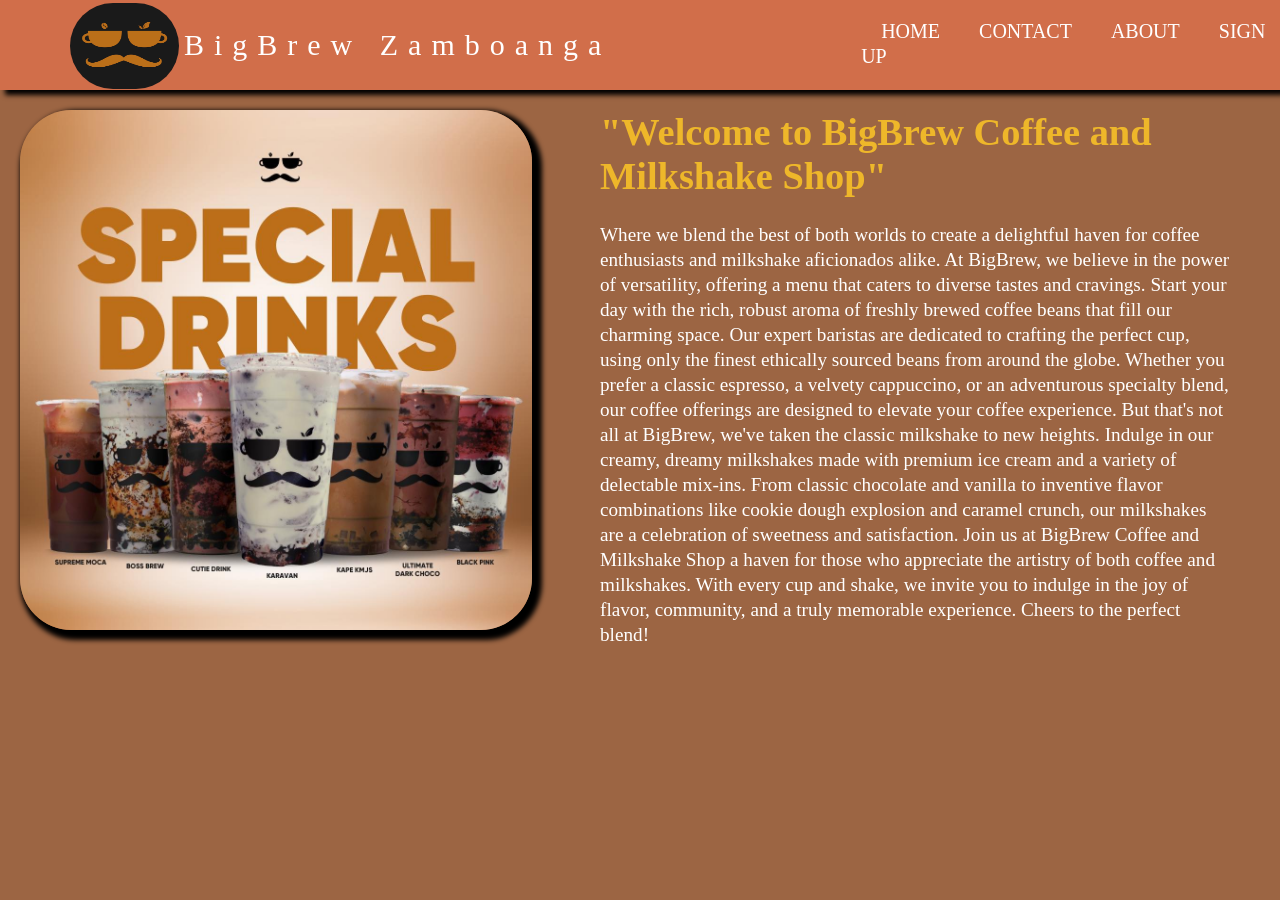
<file: HTMLxyz/index.html>
<!DOCTYPE html>
<html lang="en">
<head>
  <meta charset="UTF-8">
  <meta name="viewport" content="width=device-width, initial-scale=1.0">
  <title>Home Page</title>
  <link rel="stylesheet" href="css/homepage.css">
</head>

<body>
    <header class="header">
      <img src="images/bigbrewpic2.jpg" class="logo">
      <a class="text"><div class="br-name">BigBrew Zamboanga</div></a>

    <div class="selection">
      <a href="index.html">HOME</a>
      <a href="#">CONTACT</a>
      <a href="#">ABOUT</a>
      <a href="login_page.php" target="_self">SIGN UP</a>
      
    </div>
  </header>
  
  <div class="description">
    <span class="description-design"><h1 class="h1-description">"Welcome to BigBrew Coffee and Milkshake Shop"</h1><br>Where we blend the best of both worlds to create a delightful haven for coffee enthusiasts and milkshake aficionados alike. At BigBrew, we believe in the power of versatility, offering a menu that caters to diverse tastes and cravings. Start your day with the rich, robust aroma of freshly brewed coffee beans that fill our charming space. Our expert baristas are dedicated to crafting the perfect cup, using only the finest ethically sourced beans from around the globe. Whether you prefer a classic espresso, a velvety cappuccino, or an adventurous specialty blend, our coffee offerings are designed to elevate your coffee experience.
    But that's not all at BigBrew, we've taken the classic milkshake to new heights. Indulge in our creamy, dreamy milkshakes made with premium ice cream and a variety of delectable mix-ins. From classic chocolate and vanilla to inventive flavor combinations like cookie dough explosion and caramel crunch, our milkshakes are a celebration of sweetness and satisfaction.
    Join us at BigBrew Coffee and Milkshake Shop a haven for those who appreciate the artistry of both coffee and milkshakes. With every cup and shake, we invite you to indulge in the joy of flavor, community, and a truly memorable experience. Cheers to the perfect blend!</span>
  </div>
  
  
  <img src="images/bigbrewpic3.jpg" class="img">

</body>

 
</html>
</file>
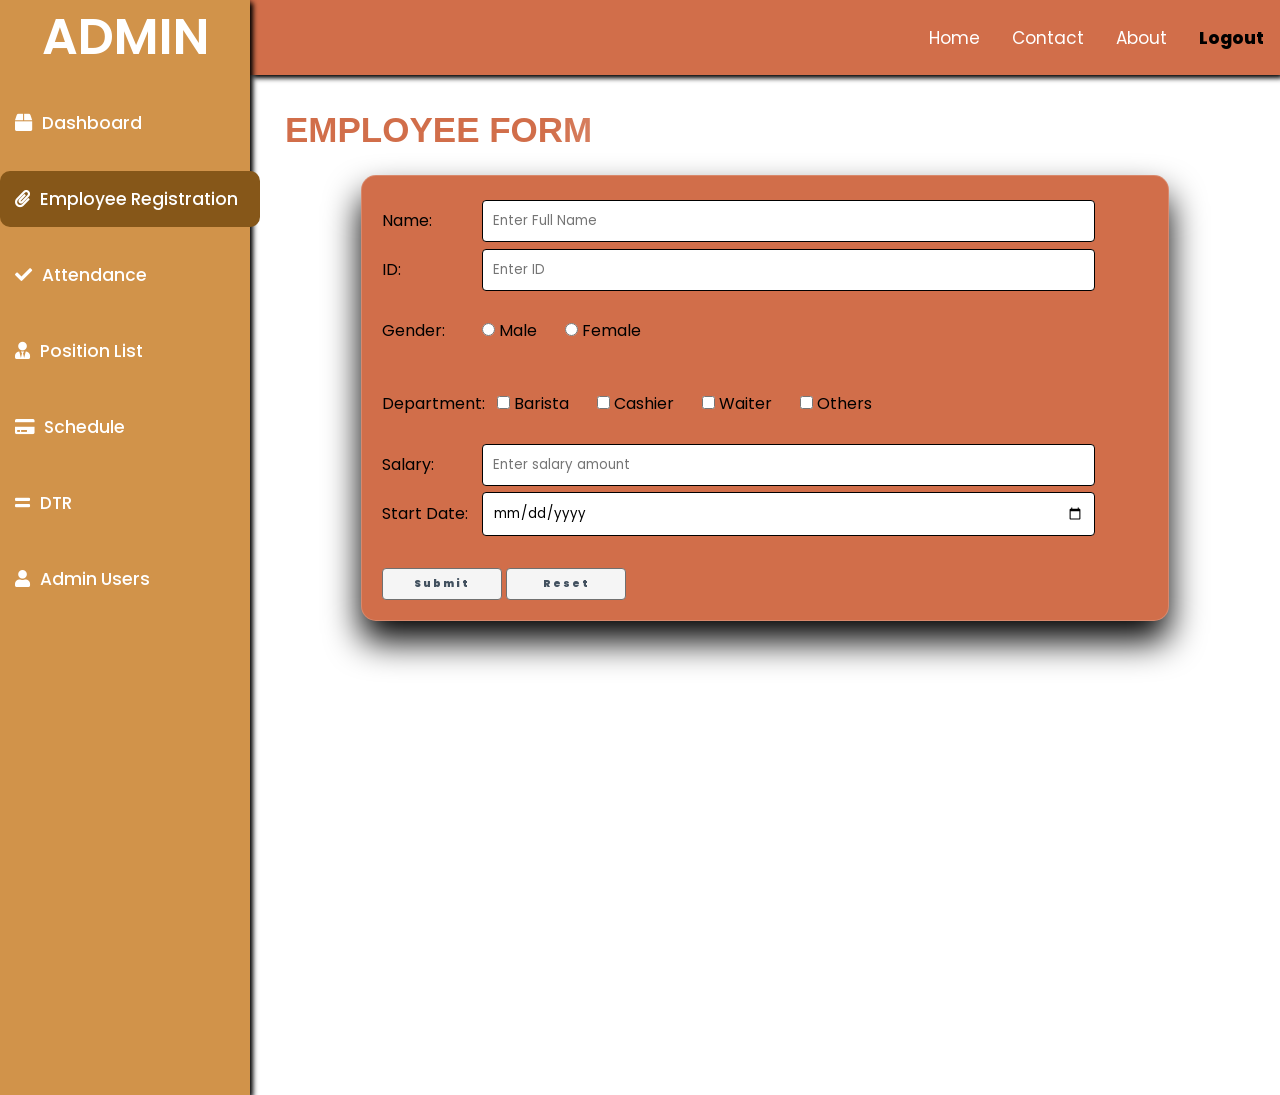
<file: HTMLxyz/employeeform.html>
<!DOCTYPE html>
<html lang="en">
<head>
    <meta charset="UTF-8">
    <meta name="viewport" content="width=device-width, initial-scale=1.0">
    <title>Employee Form</title>
    <link rel="stylesheet" href="https://cdnjs.cloudflare.com/ajax/libs/font-awesome/5.15.2/css/all.min.css"/>
    <link rel="stylesheet" href="css/employeeform.css">
    <link rel="stylesheet" href="css/topsidenavbars.css">
</head>
<body>
    <header class="header">
      <nav class="topnav">
          <a class="active" href="index.php">Logout</a>
          <a href="#about">About</a>
          <a href=" ">Contact</a>
          <a class="logout-btn" href="index.php">Home</a>
      </nav>   
    </header>
    <section class="sidebar">
              <div class="logo-sidebar">ADMIN</div>
                <ul>
                  <li><a href="dashboard.html"><i class="fas fa-box"></i>Dashboard</a></li>
                  <li><a href="employeeform.html" class="btn-active"><i class="fas fa-paperclip"></i>Employee Registration</a></li>
                  <li><a href="attendance.php"><i class="fas fa-check"></i>Attendance</a></li>
                  <!-- <li><a href="employeelist.html"><i class="fas fa-users"></i>Employee List</a></li> -->
                  <li><a href="positionlist.php"><i class="fas fa-user-tie"></i>Position List</a></li>
                  <li><a href="schedule.html"><i class="fas fa-credit-card"></i>Schedule</a></li>
                  <li><a href="DailyTimeRecord.html"><i class="fas fa-equals"></i>DTR</a></li>
                  <li><a href="admin_user.php"><i class="fas fa-user"></i>Admin Users</a></li> 
              </ul>
        </div>
    </section>       
<main class="main">  
  <div class="card-body">
      <div class="logo-main">EMPLOYEE FORM</div>
      <div class="form-content">
        <form class="form" action="save_employee.php" method="post" onreset="resetForm()">
             
            <div class="row-content">
              <label class="label text" for="name">Name:</label>
              <input
                class="input"
                type="text"
                id="name"
                name="name"
                placeholder="Enter Full Name"
                required
              />
            </div>
            <div class="row-content">
              <label class="label text" for="employee_id">ID:</label>
              <input
                class="input"
                type="text"
                id="employee_id"
                name="employee_id"
                placeholder="Enter ID"
                required
              />
            </div>
            
            <div class="row-content">
              <label class="label text" for="gender">Gender:</label>
              <div>
                <label>
                  <input
                    type="radio"
                    id="male"
                    name="gender"
                    value="male"
                    required
                  />
                  <label class="text" for="male">Male</label>
                </label>
                <label>
                  <input
                    type="radio"
                    id="female"
                    name="gender"
                    value="female"
                    required
                  />
                  <label class="text" for="female">Female</label>
                </label>
              </div>
            </div>
            <div class="row-content">
              <label class="label text" for="department">Department:</label>
              <div>
                <label>
                  <input
                    class="checkbox"
                    type="checkbox"
                    id="barista"
                    name="department[]"
                    value="Barista"
                  />
                  <label class="text" for="barista">Barista</label>
                </label>
                <label>
                  <input
                    class="checkbox"
                    type="checkbox"
                    id="cook"
                    name="department[]"
                    value="Cook"
                  />
                  <label class="text" for="finance">Cashier</label>
                </label>
                <label>
                  <input
                    class="checkbox"
                    type="checkbox"
                    id="engineer"
                    name="department[]"
                    value="Waiter"
                  />
                  <label class="text" for="engineer">Waiter</label>
                </label>
                <label>
                  <input
                    class="checkbox"
                    type="checkbox"
                    id="others"
                    name="department[]"
                    value="Others"
                  />
                <label class="text" for="others">Others</label>
                </label>
                    </div>
                  </div>
                  <div class="row-content">
                    <label class="label text" for="salary">Salary: </label>
                    <input
                      class="input"
                      type="number"
                      name="salary"
                      id="salary"
                      min="315" step="any"
                      placeholder="Enter salary amount"
                    />
                  </div>
                  <div class="row-content">
                    <label class="label text" for="start_date">Start Date:</label>
                    <input
                      class="input"
                      type="date"
                      name="start_date"
                      id="start_date"
                      required
                    />
                  </div>
                  <div class="buttonParent">
                    <div class="submit-reset">
                      <button class="button submitButton" type="submit" id="submitButton">
                        Submit
                      </button>
                      <button class="resetButton button" type="reset">Reset</button>
                    </div>
                  </div>
                </form>
              </div>
        </div>
    </main>
</body>
</html>
</file>
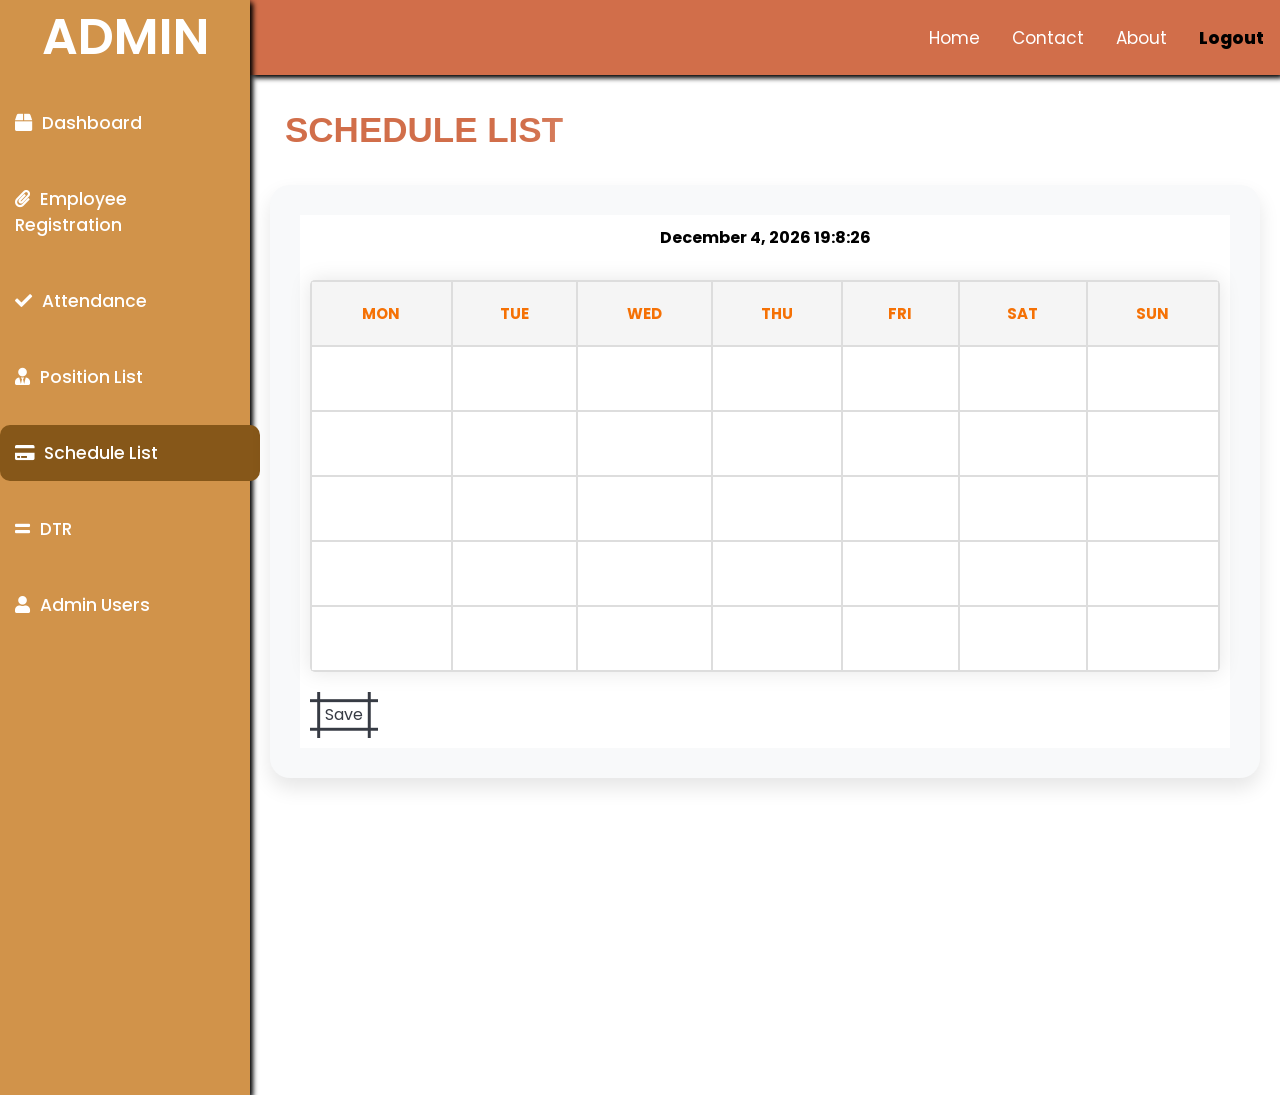
<file: HTMLxyz/schedule.html>
<!DOCTYPE html>
<html lang="en">
<head>
    <meta charset="UTF-8">
    <meta name="viewport" content="width=device-width, initial-scale=1.0">
    <title>Schedule</title>
    <link rel="stylesheet" href="https://cdnjs.cloudflare.com/ajax/libs/font-awesome/5.15.2/css/all.min.css"/>
     <link rel="stylesheet" href="css/schedule.css">
    <link rel="stylesheet" href="css/topsidenavbars.css">  
</head>
<body>
    <header class="header">
        <nav class="topnav">
            <a class="active" href="index.php">Logout</a>
            <a href="#about">About</a>
            <a href=" ">Contact</a>
            <a class="logout-btn" href="index.php">Home</a>
        </nav>
    </header>
    <section class="sidebar">
              <div class="logo-sidebar">ADMIN</div>
                <ul>
                    <li><a href="dashboard.html"><i class="fas fa-box"></i>Dashboard</a></li>
                    <li><a href="employeeform.html"><i class="fas fa-paperclip"></i>Employee Registration</a></li>
                    <li><a href="attendance.php"><i class="fas fa-check"></i>Attendance</a></li>
                   <!--  <li><a href="employeelist.html"><i class="fas fa-users"></i>Employee List</a></li> -->
                    <li><a href="positionlist.php"><i class="fas fa-user-tie"></i>Position List</a></li>
                    <li><a href="schedule.html" class="btn-active"><i class="fas fa-credit-card"></i>Schedule List</a></li>
                    <li><a href="DailyTimeRecord.html"><i class="fas fa-equals"></i>DTR</a></li>
                    <li><a href="admin_user.php"><i class="fas fa-user"></i>Admin Users</a></li> 
                </ul>
        </div>
    </section>
    <main class="main">  
        <div class="card-body">
            <div class="logo-main">Schedule list</div>

            <div class="container">
                <section class="ftco-section"> 
                    <div class="container"> 
                        <div class="row">
                            <div class="col-md-12">
                                <h4 class="text-center mb-4" id="editableMonthTime"></h4>
                                <div class="table-wrap">
                                    <table class="table table-bordered text-center" id="editableEmployeeTable">
                                        <thead>
                                        <tr>
                                            <th>Mon</th>
                                            <th>Tue</th>
                                            <th>Wed</th>
                                            <th>Thu</th>
                                            <th>Fri</th>
                                            <th>Sat</th>
                                            <th>Sun</th>
                                        </tr>
                                        </thead>
                                        <tbody>
                                        <tr>
                                            <td contenteditable="true"></td>
                                            <td contenteditable="true"></td>
                                            <td contenteditable="true"></td>
                                            <td contenteditable="true"></td>
                                            <td contenteditable="true"></td>
                                            <td contenteditable="true"></td>
                                            <td contenteditable="true"></td>
                                        </tr>
                                        <tr>
                                            <td contenteditable="true"></td>
                                            <td contenteditable="true"></td>
                                            <td contenteditable="true"></td>
                                            <td contenteditable="true"></td>
                                            <td contenteditable="true"></td>
                                            <td contenteditable="true"></td>
                                            <td contenteditable="true"></td>
                                        </tr>
                                        <tr>
                                            <td contenteditable="true"></td>
                                            <td contenteditable="true"></td>
                                            <td contenteditable="true"></td>
                                            <td contenteditable="true"></td>
                                            <td contenteditable="true"></td>
                                            <td contenteditable="true"></td>
                                            <td contenteditable="true"></td>
                                        </tr>
                                        <tr>
                                            <td contenteditable="true"></td>
                                            <td contenteditable="true"></td>
                                            <td contenteditable="true"></td>
                                            <td contenteditable="true"></td>
                                            <td contenteditable="true"></td>
                                            <td contenteditable="true"></td>
                                            <td contenteditable="true"></td>
                                        </tr>
                                        <tr>
                                            <td contenteditable="true"></td>
                                            <td contenteditable="true"></td>
                                            <td contenteditable="true"></td>
                                            <td contenteditable="true"></td>
                                            <td contenteditable="true"></td>
                                            <td contenteditable="true"></td>
                                            <td contenteditable="true"></td>
                                        </tr>
                                        </tbody>
                                    </table>
                                    
                                </div>
                                <button class="Save-btn" id="saveButton">Save</button> <!-- Save button -->
                            </div>
                        </div>
                    </div>
                </section>
            </div>
            
        </div>   
    </main>
    <script src="js/schedule.js"></script>
</body>
</html>
</file>
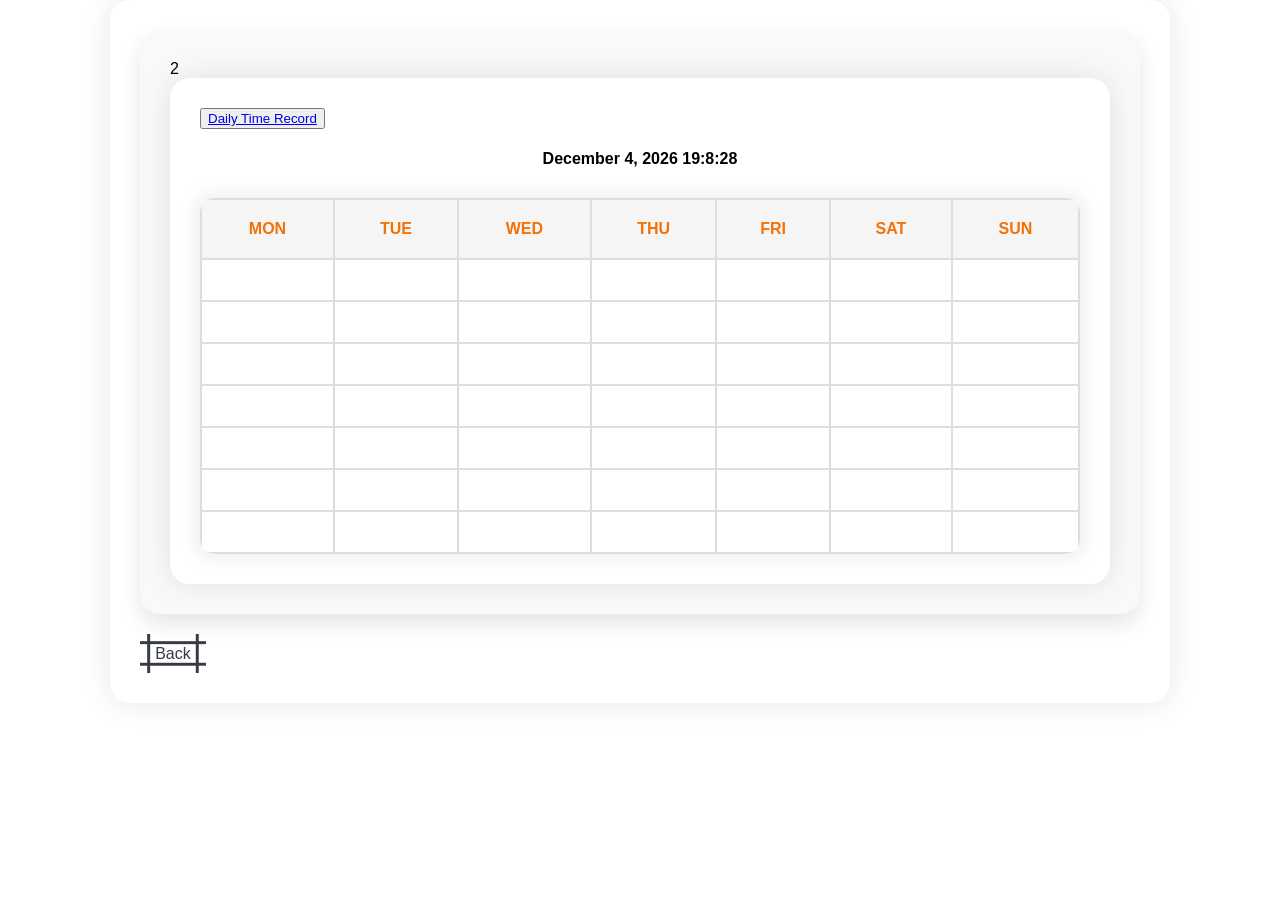
<file: HTMLxyz/Schedule_Index.html>
<!DOCTYPE html>
<html lang="en">
<head>
  <meta charset="UTF-8">
  <meta name="viewport" content="width=device-width, initial-scale=1.0">
  <title>Document</title>
  <link rel="stylesheet" href="css/schedule_index.css">
</head>
<body>
  <div class="container">
    <section class="ftco-section">2
        <div class="container">
            <button><a href="DailyTimeRecord.html">Daily Time Record</a></button>
            <div class="row">
                <div class="col-md-12">
                    <h4 class="text-center mb-4" id="nonEditableMonthTime"></h4>
                    <div class="table-wrap">
                        <table class="table table-bordered text-center" id="nonEditableEmployeeTable">
                            <thead>
                            <tr>
                                <th>Mon</th>
                                <th>Tue</th>
                                <th>Wed</th>
                                <th>Thu</th>
                                <th>Fri</th>
                                <th>Sat</th>
                                <th>Sun</th>
                            </tr>
                            </thead>
                            <tbody>
                            <tr>
                                <td></td>
                                <td></td>
                                <td></td>
                                <td></td>
                                <td></td>
                                <td></td>
                                <td></td>
                            </tr>
                            <tr>
                                <td></td>
                                <td></td>
                                <td></td>
                                <td></td>
                                <td></td>
                                <td></td>
                                <td></td>
                            </tr>
                            <tr>
                                <td></td>
                                <td></td>
                                <td></td>
                                <td></td>
                                <td></td>
                                <td></td>
                                <td></td>
                            </tr>
                            <tr>
                                <td></td>
                                <td></td>
                                <td></td>
                                <td></td>
                                <td></td>
                                <td></td>
                                <td></td>
                            </tr>
                            <tr>
                                <td></td>
                                <td></td>
                                <td></td>
                                <td></td>
                                <td></td>
                                <td></td>
                                <td></td>
                            </tr>
                            <tr>
                                <td></td>
                                <td></td>
                                <td></td>
                                <td></td>
                                <td></td>
                                <td></td>
                                <td></td>
                            </tr>
                            <tr>
                                <td></td>
                                <td></td>
                                <td></td>
                                <td></td>
                                <td></td>
                                <td></td>
                                <td></td>
                            </tr>
                            </tbody>
                        </table>
                    </div>
                </div>
            </div>
        </div>
    </section>
    <button class="Save-btn" id="saveButton" onclick="window.location.href = 'index.php';">Back</button>
</div>


<script>
   // Function to update month, date, and time in real-time
   function updateDateTime() {
    const now = new Date();
    const months = ['January', 'February', 'March', 'April', 'May', 'June', 'July', 'August', 'September', 'October', 'November', 'December'];
    const month = months[now.getMonth()];
    const date = now.getDate();
    const year = now.getFullYear();
    const hours = now.getHours();
    const minutes = now.getMinutes();
    const seconds = now.getSeconds();

    const formattedDateTime = `${month} ${date}, ${year} ${hours}:${minutes}:${seconds}`;

    document.getElementById('nonEditableMonthTime').textContent = formattedDateTime;
}

// Update time every second
setInterval(updateDateTime, 1000);

// Initial call to update the time when the page loads
updateDateTime();
</script>

<script src="js/schedule.js"></script>
</body>
</html>
</file>
<file: HTMLxyz/css/homepage.css>
@import url("https://fonts.googleapis.com/css2?family=Poppins:wght@300;400;500;600;700;800;900&display=swap");

* {
    margin: 0;
    padding: 0;
    box-sizing: border-box;
    font-family: "Poppins", sans-serif;
  }

body{
  display: flex;
  background-position: center;
  background-size: 100%;
  background-color: rgb(156, 101, 67);
}

.logo{
    width: 13vh;  
    height: 15vh;
    border-radius: 20px;
    height: 95%;
    border-radius: 50px;
    margin-left: 70px;
    margin-right: 5px;
    margin-top: 2px;
   
}
.text .br-name{
    display: flex;
    font-family: 'Marcellus SC', serif;
    font-size:30px;
    margin-right: 300px;
    width:100%;
    display: inline-block;
    color:rgb(255, 255, 255);
    position:relative;
}

.header{
  background-color:rgb(209, 110, 74);
  display: flex;
  flex-direction: row;
  align-items: center;
  justify-content: space-between;
  position: fixed;
  top: 0;
  right: 0;
  left: 0;
  border: none;
  z-index: 100;
  min-width: 875px;
  padding-right: 22px 12%;
  box-shadow: 5px 5px 5px 0;
  height: 90px;
}
.br-name{
    font-weight: 500;
    letter-spacing: 10px;
}
.selection a{
    font-family: 'Marcellus SC', serif;
    font-size: 20px;
    color: white;
    text-decoration: solid;
    font-weight: 200;
    margin-left: 20px;
    position: relative;
    margin-right: 15px;
}
.selection a::before{
    content:'';
    position: absolute;
    top: 100%;
    left: 0;
    width: 0;
    height: 1px;
    transition: .5s;
    background: rgb(243, 234, 234);
}
.selection a:hover::before{
    width: 100%;      
}
.img{
    
  display: flex;
  margin-left: 20px;
  margin-right: 20px;
  margin-top: 110px;
  border-radius: 10%;
  width: 40%;
  height: 520px;
  box-shadow: 5px 5px 5px 5px;
}
.description{
    text-align: fixed;
    position: fixed;
    margin-top: 100px;
    padding-left: 600px;
    padding-right: 50px;
    font-weight: 500;                                                              
}
.description .description-design{
  font-weight: 200; 
  font-size: larger; 
  font-family: 'Marcellus SC', serif;
  color: rgb(255, 255, 255);
}
.description .h1-description{
  font-family: 'Marcellus SC', serif;
  font-weight: 900; 
  padding-top: 10px;
  color: rgb(238, 183, 42);

  
}
</file>
<file: HTMLxyz/css/employeeform.css>
/*main design*/
.form-content {
    min-height: calc(50% - 10px);
    display: flex;
    justify-content: center;
    align-items: center;
 
 
}
.form {
    width: 80%;
    padding: 20px 20px;
    background: transparent;
    box-shadow: 0px 3px 6px #00000029;
    border: 1px solid #f5f5f5;
    border-radius: 8px; 
    background: rgb(209, 110, 74); /* Transparent white */
        border-radius: 15px;
        box-shadow: 0 20px 35px rgb(0, 0, 0.1);
        backdrop-filter: blur(10px); /* Blur effect */
        -webkit-backdrop-filter: blur(10px); /* Blur effect for Safari */
        border: 1px solid rgba(255, 255, 255, 0.18); /* Transparent border */
}
 

.row-content {
    display: flex;
    flex-direction: row;
    align-items: center; 
}

.label {
    min-width: 100px;
    color: rgb(255, 255, 255);
}

label {
    padding: 12px 12px 12px 0;
    display: inline-block;
    color: rgb(255, 255, 255);
}

.text {
    font-size: 16px;
    color: #000000;
    opacity: 1;
  
}

.input {
    width: 80%;
    padding: 10px;
    border: 1px solid #000000;
    border-radius: 4px;
    resize: vertical;
    color: rgb(0, 0, 0);
}
 
select {
    padding: 10px;
    border: 2px solid #ccc;
    border-radius: 10px;
    resize: vertical;
    font: normal normal normal 16px Roboto;
    letter-spacing: 2px;
    color: #000000;
    background-color: #ccc;
}

.buttonParent {
    display: flex;
    margin-top: 10px;
    justify-content: space-between;
    margin-top: 30px;
}
.btn-active{
    background-color: rgb(134, 87, 25);
    width: 260px;
  }

.button {
    font-size: 10px;
    letter-spacing: 2px;
    color: #42515f;
    opacity: 1;
    background: #f5f5f5;
    border: 1px solid #707070;
    font-weight: 900;
    min-width: 120px;
    padding: 7px 7px;
    cursor: pointer;
    border-radius: 4px;
}

.submitButton {
    margin-right: 0px;
}

.submitButton:hover {
    background: #39ac1ad7;
    color: #ffffffe3;
    font-weight: 300;
    border: 2px solid #ffffff;
}

.resetButton:hover {
    background: #ff00008e;
    color: #ffffffe3;
    font-weight: 300;
    border: 2px solid #e4e4e4;
}

.picButton {
    text-decoration: none;
    text-align: center;
}

.pictureButton:hover {
    background: #000000;
    color: #faf9f9e3;
    font-weight: 300;
    border: 2px solid #ffffff;
}

 

@media only screen and (max-width: 960px) and (min-width: 600px) {
    .cancelButton {
        margin-left: 0px;
    }
    .form {
        width: 85%; 
    }
}

@media only screen and (max-width: 600px) {
    .form {
        margin-top: 10px;
    }
    .row-content {
        flex-direction: column;
        align-items: center;
    }
    .profile-radio-content {
        flex-flow: wrap;
    }
    .submit-reset {
        width: 100%;
        display: flex;
        flex-grow: 1;
        flex-flow: wrap;
        flex-direction: row-reverse;
        justify-content: space-between;
        margin-bottom: 10px;
    }
    .submitButton {
        margin: 0;
    }
    .buttonParent {
        flex-direction: column-reverse;
        align-items: flex-end;
    }
}

 
/*main design*/
</file>
<file: HTMLxyz/css/topsidenavbars.css>
@import url('https://fonts.googleapis.com/css2?family=Poppins:wght@200;300;400;500;600;700&display=swap');
*{
    margin: 0;
    padding: 0;
    box-sizing: border-box;
    font-family: 'Poppins',sans-serif;
}
body{
    height: 100vh;
    display: grid;
    grid-template-columns: 250px 1fr;
    grid-template-rows: 75px 1fr;
    grid-template-areas: "side header" "side main"; 
    
    
}
.logo-sidebar{
    font-size: 50px;
    text-align: center;
    font-weight: 600;
    color: #ffffff;         
}













.sidebar ul {
    list-style-type: none;
    
}
.sidebar ul li a{ 
    color: #ffffff;
    text-decoration: none;
    display: block;
    margin-top: 20px;
    font-size: 17.2px;
    font-weight: 500;
    padding : 15px 15px;
    border-radius: 10px;
    position: relative;
    transition: .5s all ease;
    /*box-shadow: -3px -3px 7px #000000,
                3px 3px 5px #ceced1;*/
}
.sidebar i{
    padding-right: 10px;
}
.sidebar ul li a:hover {
    background-color: #cc9144;
}   
.card-body .logo-main{
        padding: 25px;
        color: #fff;
		font-size: 35px;
		text-transform: uppercase;
		font-weight: 800;
		font-family: "Josefin Sans", sans-serif;
		background: linear-gradient(to left, #ffffff 5%, rgb(209, 110, 74) 60%);
		background-size: auto auto;
		background-clip: border-box;
		background-size: 200% auto;
		color: #bd4747;
		background-clip: text;
		text-emphasis-color: transparent;
		-webkit-background-clip: text;
		-webkit-text-fill-color: transparent;
		animation: textclip 3s linear infinite;
		display: inline-block;
}
@keyframes textclip {
    to {
        background-position: 200% center;
    }
}

.topnav {
    overflow: auto;  
}
.topnav a {
    float: right;
    color: #ffffff;
    text-align: center;
    padding: 25px 16px;
    text-decoration: none;
    font-size: 17px;
    /*border-radius: 200px;*/
}
.topnav a:hover {
    background-color: #ffffff;
    color: rgb(2, 2, 2);
}
.topnav a.active {
    color: rgb(0, 0, 0);
    font-weight: 800;
    
}
/**************************************/
.header{
    background-color: rgb(209, 110, 74);
    grid-area: header;
    color: rgb(255, 255, 255);  
    box-shadow: -3px -3px 7px #000000,
                3px 3px 5px #000000;
 
}
.sidebar{
    background-color: rgb(209, 147, 74);
    grid-area: side;
    color: aqua;
    box-shadow: -3px -3px 7px #000000,
                3px 3px 5px #000000;
}
.main{
    grid-area: main;
    display: grid;
    padding: 10px;
}
.card-body{
    background-color: rgb(255, 255, 255); 
    height: 1000px;
    padding-bottom: 200px;
    
}
</file>
<file: HTMLxyz/css/schedule.css>
/**************************/
 .btn-active{
  background-color: rgb(134, 87, 25);
  width: 260px;
}
        
  body {
    font-family: 'Roboto', sans-serif;
    margin: 0;
    padding: 0;
}
.Save-btn{
    margin-top: 20px;
    cursor: pointer;
  --b: 3px;   /* border thickness */
  --s: .45em; /* size of the corner */
  --color: #373B44;
  
  padding: calc(.2em + var(--s)) calc(.5em + var(--s));
  color: var(--color);
  --_p: var(--s);
  background:
    conic-gradient(from 90deg at var(--b) var(--b),#0000 90deg,var(--color) 0)
    var(--_p) var(--_p)/calc(100% - var(--b) - 2*var(--_p)) calc(100% - var(--b) - 2*var(--_p));
  transition: .3s linear, color 0s, background-color 0s;
  outline: var(--b) solid #0000;
  outline-offset: .6em;
  font-size: 16px;
  border: 0;
  user-select: none;
  -webkit-user-select: none;
  touch-action: manipulation;
}

.Save-btn:hover,
.Save-btn:focus-visible{
  --_p: 0px;
  outline-color: var(--color);
  outline-offset: .05em;
}

.Save-btn:active {
  background: var(--color);
  color: #ffffff;
}


.container {
    max-width: 1050px;
    margin: 0 auto;
    padding: 10px;
    background-color: #ffffff;
  }
.ftco-section {
  padding: 30px; /* Increase padding */
  background-color: #f8f9fa;
  border-radius: 20px;
  box-shadow: 0 10px 20px rgba(0, 0, 0, 0.1); /* Adjust box-shadow */
  position: relative;
  overflow: hidden;
}

.ftco-section:before {
  content: "";
  position: absolute;
  top: 0;
  left: 0;
  width: 100%;
  height: 100%;
  background: linear-gradient(135deg, #f8f9fa 0%, #f1f2f6 100%);
  z-index: -1;
}

.ftco-section:after {
  content: "";
  position: absolute;
  top: -3px; /* Adjust positioning */
  left: -3px; /* Adjust positioning */
  width: calc(100% + 6px);
  height: calc(100% + 6px);
  border: 3px solid #e9ecef; /* Increase border size */
  border-radius: 20px;
  z-index: -1;
  pointer-events: none;
}
 
/* Add some box shadow for depth */
.table-wrap {
  overflow-x: auto;
  box-shadow: 0 0 20px rgba(0, 0, 0, 0.1);
}

/* Make the table larger and more stylish */
table {
  width: 100%;
  max-width: 100%;
  background-color: #f9f9f9;
  border-collapse: collapse;
  border-radius: 5px;
  overflow: hidden; /* Ensure border-radius works properly */
  box-shadow: 0 0 20px rgba(0, 0, 0, 0.1); /* Add shadow for better visual separation */
}

/* Style table headers */
th, td {
  padding: 20px;
  border: 2px solid #ddd;
  text-align: center;
  font-size: 15px;
}

/* Style header cells */
table th {
  background-color: #f5f5f5;
  font-weight: bold;
  text-transform: uppercase;
  color: #f57105;
}

/* Style data cells */
table td {
  background-color: #ffffff;
  color: #555;
}

/* Center-align text */
.text-center {
  text-align: center;
}

/* Add some margin at the bottom */
.mb-4 {
  margin-bottom: 30px;
}

/* Style for editable content when focused */
[contenteditable="true"]:focus {
  outline: none;
  background-color: #f3c47d;
}
</file>
<file: HTMLxyz/css/schedule_index.css>
body {
    font-family: 'Roboto', sans-serif;
    margin: 0;
    padding: 0;
}
.Save-btn{
    margin-top: 20px;
    cursor: pointer;
  --b: 3px;   /* border thickness */
  --s: .45em; /* size of the corner */
  --color: #373B44;
  
  padding: calc(.2em + var(--s)) calc(.5em + var(--s));
  color: var(--color);
  --_p: var(--s);
  background:
    conic-gradient(from 90deg at var(--b) var(--b),#0000 90deg,var(--color) 0)
    var(--_p) var(--_p)/calc(100% - var(--b) - 2*var(--_p)) calc(100% - var(--b) - 2*var(--_p));
  transition: .3s linear, color 0s, background-color 0s;
  outline: var(--b) solid #0000;
  outline-offset: .6em;
  font-size: 16px;
  border: 0;
  user-select: none;
  -webkit-user-select: none;
  touch-action: manipulation;
}

.Save-btn:hover,
.Save-btn:focus-visible{
  --_p: 0px;
  outline-color: var(--color);
  outline-offset: .05em;
}

.Save-btn:active {
  background: var(--color);
  color: #ffffff;
}


.container {
  max-width: 1000px; /* Increase max-width */
  margin: 0 auto;
  padding: 30px; /* Increase padding */
  background-color: #ffffff;
  border-radius: 20px;
  box-shadow: 0 0 30px rgba(0, 0, 0, 0.1);
  overflow: hidden;
  position: relative;
}

.container:before {
  content: "";
  position: absolute;
  top: -20px; /* Adjust positioning */
  left: -20px; /* Adjust positioning */
  width: calc(100% + 40px);
  height: calc(100% + 40px);
  background: linear-gradient(135deg, #ffffff 0%, #f8f9fa 100%);
  border-radius: 25px; /* Increase border-radius */
  z-index: -1;
}

.container:after {
  content: "";
  position: absolute;
  top: -30px; /* Adjust positioning */
  left: -30px; /* Adjust positioning */
  width: calc(100% + 60px);
  height: calc(100% + 60px);
  border: 2px solid #e9ecef;
  border-radius: 25px; /* Increase border-radius */
  z-index: -1;
  pointer-events: none;
}

.ftco-section {
  padding: 30px; /* Increase padding */
  background-color: #f8f9fa;
  border-radius: 20px;
  box-shadow: 0 10px 20px rgba(0, 0, 0, 0.1); /* Adjust box-shadow */
  position: relative;
  overflow: hidden;
}

.ftco-section:before {
  content: "";
  position: absolute;
  top: 0;
  left: 0;
  width: 100%;
  height: 100%;
  background: linear-gradient(135deg, #f8f9fa 0%, #f1f2f6 100%);
  z-index: -1;
}

.ftco-section:after {
  content: "";
  position: absolute;
  top: -3px; /* Adjust positioning */
  left: -3px; /* Adjust positioning */
  width: calc(100% + 6px);
  height: calc(100% + 6px);
  border: 3px solid #e9ecef; /* Increase border size */
  border-radius: 20px;
  z-index: -1;
  pointer-events: none;
}



 
/* Add some box shadow for depth */
.table-wrap {
  overflow-x: auto;
  box-shadow: 0 0 20px rgba(0, 0, 0, 0.1);
}

/* Make the table larger and more stylish */
table {
  width: 100%;
  max-width: 100%;
  background-color: #f9f9f9;
  border-collapse: collapse;
  border-radius: 15px;
  overflow: hidden; /* Ensure border-radius works properly */
  box-shadow: 0 0 20px rgba(0, 0, 0, 0.1); /* Add shadow for better visual separation */
}

/* Style table headers */
th, td {
  padding: 20px;
  border: 2px solid #ddd;
  text-align: center;
  font-size: 16px;
}

/* Style header cells */
table th {
  background-color: #f5f5f5;
  font-weight: bold;
  text-transform: uppercase;
  color: #f57105;
}

/* Style data cells */
table td {
  background-color: #ffffff;
  color: #555;
}

/* Center-align text */
.text-center {
  text-align: center;
}

/* Add some margin at the bottom */
.mb-4 {
  margin-bottom: 30px;
}

/* Alternate row background colors */
tbody tr:nth-child(even) {
  background-color: #f2f2f2;
}

/* Hover effect on rows */
tbody tr:hover {
  background-color: #e0e0e0;
}

/* Style for editable content when focused */
[contenteditable="true"]:focus {
  outline: none;
  background-color: #ffffff;
}
</file>
